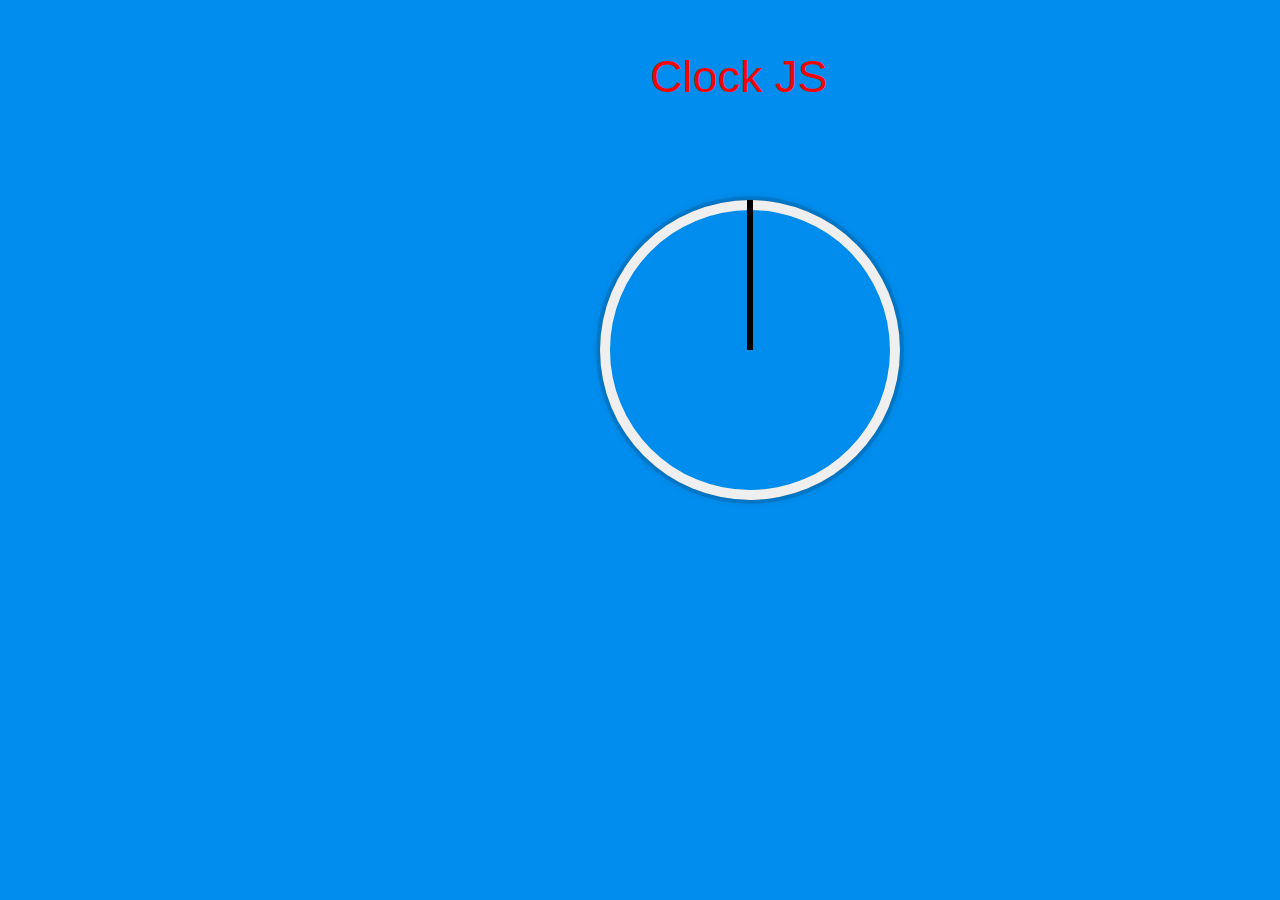
<file: clock/index.html>
<!DOCTYPE html>
<html lang="en">
<head>
    <link rel="stylesheet" href="index.css">
        <link rel="stylesheet" href="https://maxcdn.bootstrapcdn.com/bootstrap/4.0.0/css/bootstrap.min.css">

        <title>Clock JS</title>
</head>
<body>
    <h1 style="position: absolute; color:rgb(241, 6, 6);border:darkturquoise;font-size: 45px;margin-left: 650px;margin-top: 50px;">Clock JS</h1>
    <div class="container1">
        <div class="clock">
        <div class="hand hour-hand"></div>
        <div class="hand minute-hand"></div>
        <div class="hand second-hand"></div>
    </div>
    </div>

    <script>
        const secondHand = document.querySelector('.second-hand');
        const minuteHand = document.querySelector('.minute-hand');
        const hourHand = document.querySelector('.hour-hand');
        function setDate() {
            const now = new Date();
            const seconds = now.getSeconds()
            const secondDegrees = ((seconds/60)*360)+90;
            secondHand.style.transform = `rotate(${secondDegrees}deg)`;
            const minutes = now.getMinutes();
            const minuteDegrees = ((minutes/60)*360)+90;
            minuteHand.style.transform = `rotate(${minuteDegrees}deg)`; 
            const hours = now.getHours();
            const hourDegrees = ((hours/12)*360)+90;
            hourHand.style.transform = `rotate(${hourDegrees}deg)`;
            console.log(hours);
            
        }
        
        setInterval(setDate,1000);
    </script>
</body>
</html>
</file>
<file: clock/index.css>
.container1{
   border: 20px antiquewhite;
   border-radius: 50%;
   height: 30rem;
   width: 30rem;
   position: absolute;
   margin-left:600px;
   margin-top: 200px;
   box-shadow:
        0 0 0 4px rgba(0,0,0,0.1),
        inset 0 0 0 10px #EFEFEF,
        inset 0 0 10px black,
        0 0 10px rgba(0,0,0,0.2);
}

.clock{
    position: relative;
    width: 100%;
    height: 100%;
    transform: translateY(-3px);
}
.hand{
    width: 50%;
    height: 6px;
    background: black;
    position: absolute;
    top: 50%;
    transform-origin: 100%;
    transform: rotate(90deg);
    transition: all 0.05s;
    transition-timing-function: cubic-bezier(0.1, 2.7, 0.58, 1);
      
}


html{
    background: #018DED url(http://unsplash.it/1500/1000?image=881&blur=5);
      background-size: cover;
      font-family: 'helvetica neue';
      text-align: center;
      font-size: 10px;
}
</file>
